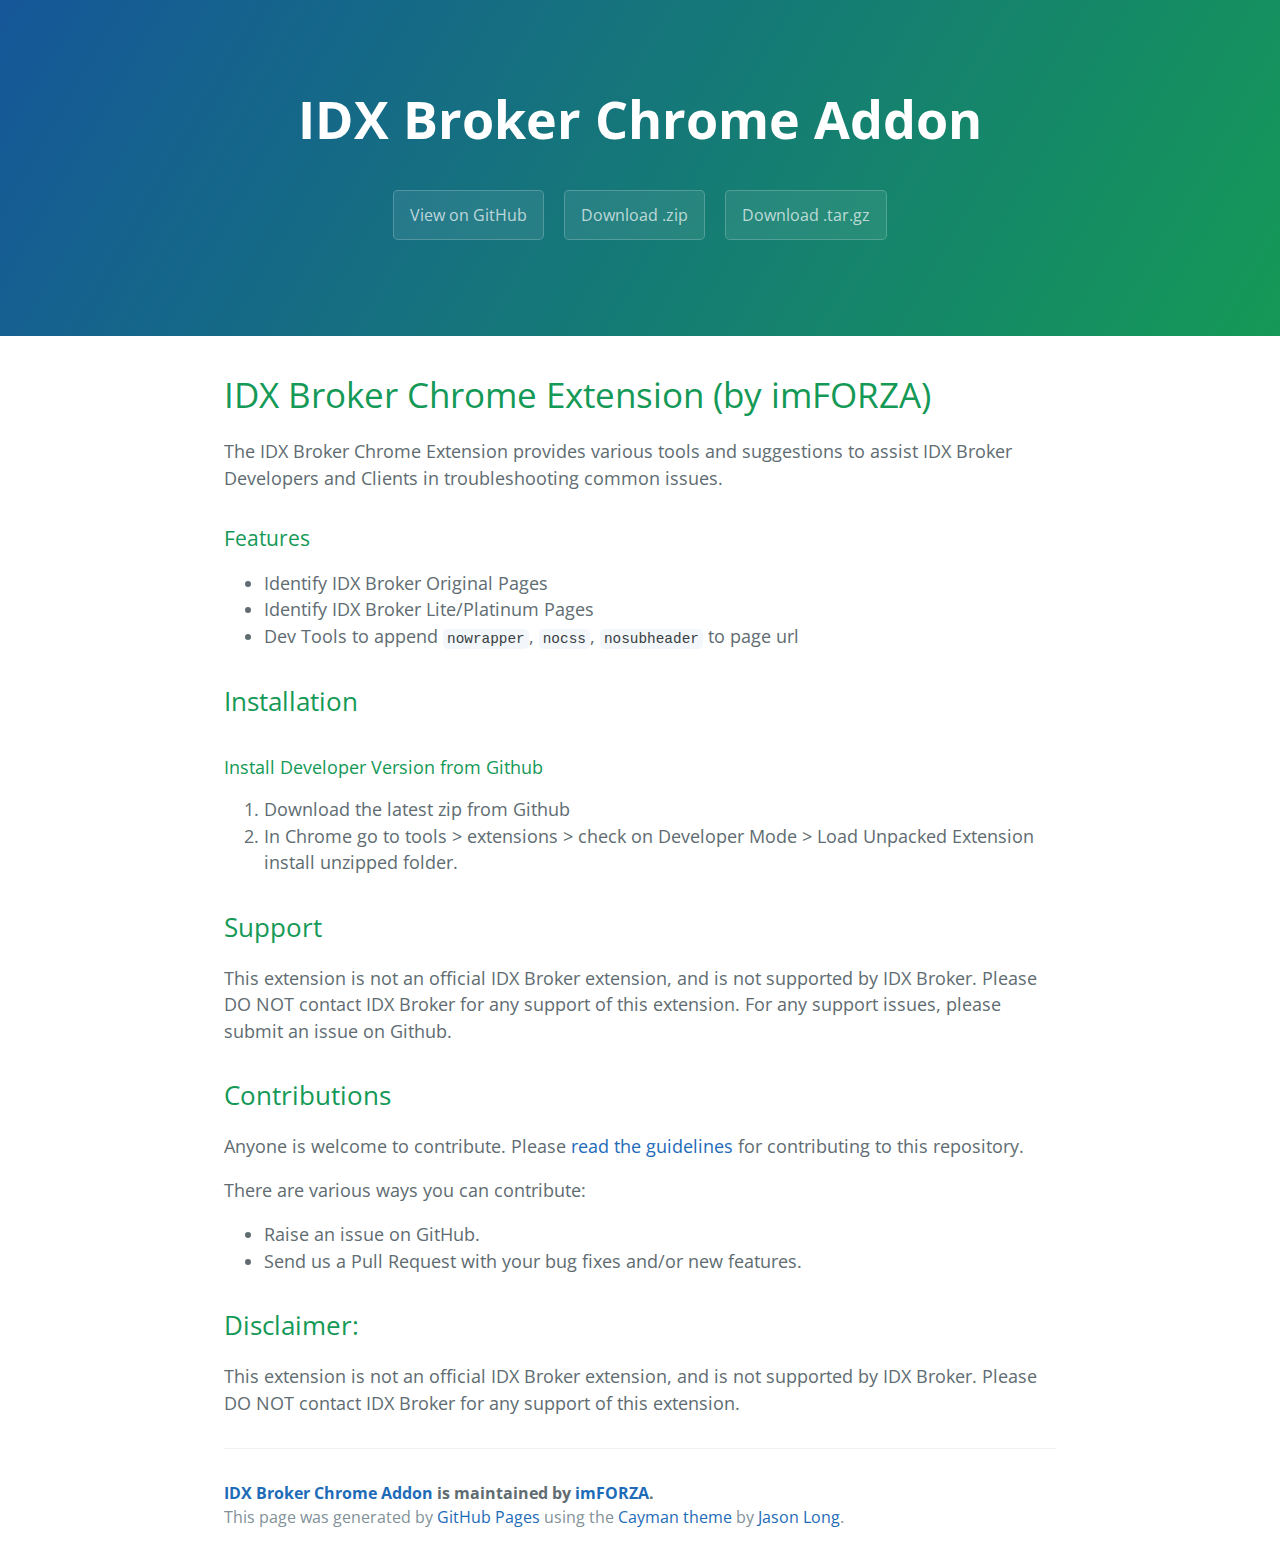
<file: index.html>
<!DOCTYPE html>
<html lang="en-us">
  <head>
    <meta charset="UTF-8">
    <title>IDX Broker Chrome Addon by imFORZA</title>
    <meta name="viewport" content="width=device-width, initial-scale=1">
    <link rel="stylesheet" type="text/css" href="stylesheets/normalize.css" media="screen">
    <link href='https://fonts.googleapis.com/css?family=Open+Sans:400,700' rel='stylesheet' type='text/css'>
    <link rel="stylesheet" type="text/css" href="stylesheets/stylesheet.css" media="screen">
    <link rel="stylesheet" type="text/css" href="stylesheets/github-light.css" media="screen">
  </head>
  <body>
    <section class="page-header">
      <h1 class="project-name">IDX Broker Chrome Addon</h1>
      <h2 class="project-tagline"></h2>
      <a href="https://github.com/imFORZA/idxbroker-chrome" class="btn">View on GitHub</a>
      <a href="https://github.com/imFORZA/idxbroker-chrome/zipball/master" class="btn">Download .zip</a>
      <a href="https://github.com/imFORZA/idxbroker-chrome/tarball/master" class="btn">Download .tar.gz</a>
    </section>

    <section class="main-content">
      <h1>
<a id="idx-broker-chrome-extension-by-imforza" class="anchor" href="#idx-broker-chrome-extension-by-imforza" aria-hidden="true"><span class="octicon octicon-link"></span></a>IDX Broker Chrome Extension (by imFORZA)</h1>

<p>The IDX Broker Chrome Extension provides various tools and suggestions to assist IDX Broker Developers and Clients in troubleshooting common issues. </p>

<h3>
<a id="features" class="anchor" href="#features" aria-hidden="true"><span class="octicon octicon-link"></span></a>Features</h3>

<ul>
<li>Identify IDX Broker Original Pages</li>
<li>Identify IDX Broker Lite/Platinum Pages</li>
<li>Dev Tools to append <code>nowrapper</code>, <code>nocss</code>, <code>nosubheader</code> to page url</li>
</ul>

<h2>
<a id="installation" class="anchor" href="#installation" aria-hidden="true"><span class="octicon octicon-link"></span></a>Installation</h2>

<h4>
<a id="install-developer-version-from-github" class="anchor" href="#install-developer-version-from-github" aria-hidden="true"><span class="octicon octicon-link"></span></a>Install Developer Version from Github</h4>

<ol>
<li>Download the latest zip from Github</li>
<li>In Chrome go to tools &gt; extensions &gt; check on Developer Mode &gt; Load Unpacked Extension install unzipped folder.</li>
</ol>

<h2>
<a id="support" class="anchor" href="#support" aria-hidden="true"><span class="octicon octicon-link"></span></a>Support</h2>

<p>This extension is not an official IDX Broker extension, and is not supported by IDX Broker. Please DO NOT contact IDX Broker for any support of this extension. For any support issues, please submit an issue on Github.</p>

<h2>
<a id="contributions" class="anchor" href="#contributions" aria-hidden="true"><span class="octicon octicon-link"></span></a>Contributions</h2>

<p>Anyone is welcome to contribute. Please <a href="https://github.com/blog/1184-contributing-guidelines">read the guidelines</a> for contributing to this repository.</p>

<p>There are various ways you can contribute:</p>

<ul>
<li>Raise an issue on GitHub.</li>
<li>Send us a Pull Request with your bug fixes and/or new features.</li>
</ul>

<h2>
<a id="disclaimer" class="anchor" href="#disclaimer" aria-hidden="true"><span class="octicon octicon-link"></span></a>Disclaimer:</h2>

<p>This extension is not an official IDX Broker extension, and is not supported by IDX Broker. Please DO NOT contact IDX Broker for any support of this extension.</p>

      <footer class="site-footer">
        <span class="site-footer-owner"><a href="https://github.com/imFORZA/idxbroker-chrome">IDX Broker Chrome Addon</a> is maintained by <a href="https://github.com/imFORZA">imFORZA</a>.</span>

        <span class="site-footer-credits">This page was generated by <a href="https://pages.github.com">GitHub Pages</a> using the <a href="https://github.com/jasonlong/cayman-theme">Cayman theme</a> by <a href="https://twitter.com/jasonlong">Jason Long</a>.</span>
      </footer>

    </section>

  
  </body>
</html>
</file>
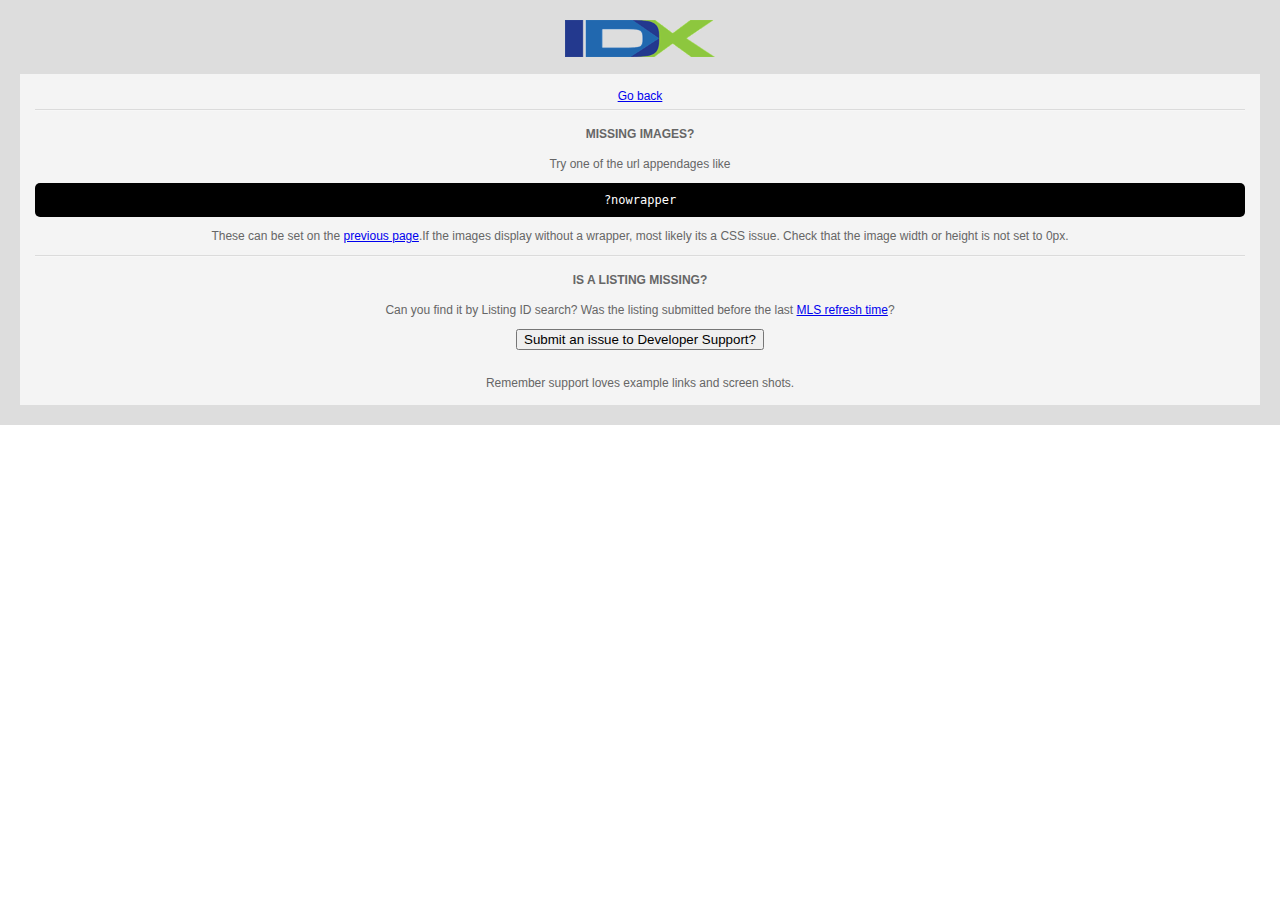
<file: is_pt.html>
<!doctype html>
<html>
  <head>
    <title>IDX Broker Developer Tools (by imFORZA)</title>
    <link rel="stylesheet" type="text/css" href="assets/css/style.css" />
  </head>
  <body>
    <div class="header">
        <div class="header-text">
            <a href="//www.idxbroker.com" target="_blank"><img src="assets/images/idx-logo.png" alt="IDX Broker" width="150" height="37" ></a>
        </div>
        <br />
    <div class="content">
    <a href="popup.html">Go back</a><br/>
    	<hr>
        <h4>Missing Images?</h4> <p>Try one of the url appendages like <pre>?nowrapper</pre> These can be set on the <a href="popup.html">previous page</a>.</
        <p>If the images display without a wrapper, most likely its a CSS issue. Check that the image width or height is not set to 0px.</p>
        <hr>
        <h4>Is a listing missing?</h4>
        <p>Can you find it by Listing ID search? Was the listing submitted before the last <a href="http://www.idxbroker.com/idx_mls_coverage" target="_blank">MLS refresh time</a>?</p>
    </p>
    <p>
      <a href="http://support.idxbroker.com/customer/widget/emails/new#dev" target="_blank"><button>Submit an issue to Developer Support?</button></a>
    </p>
    <br/>Remember support loves example links and screen shots.
    </div>
  </body>
<html>
</file>
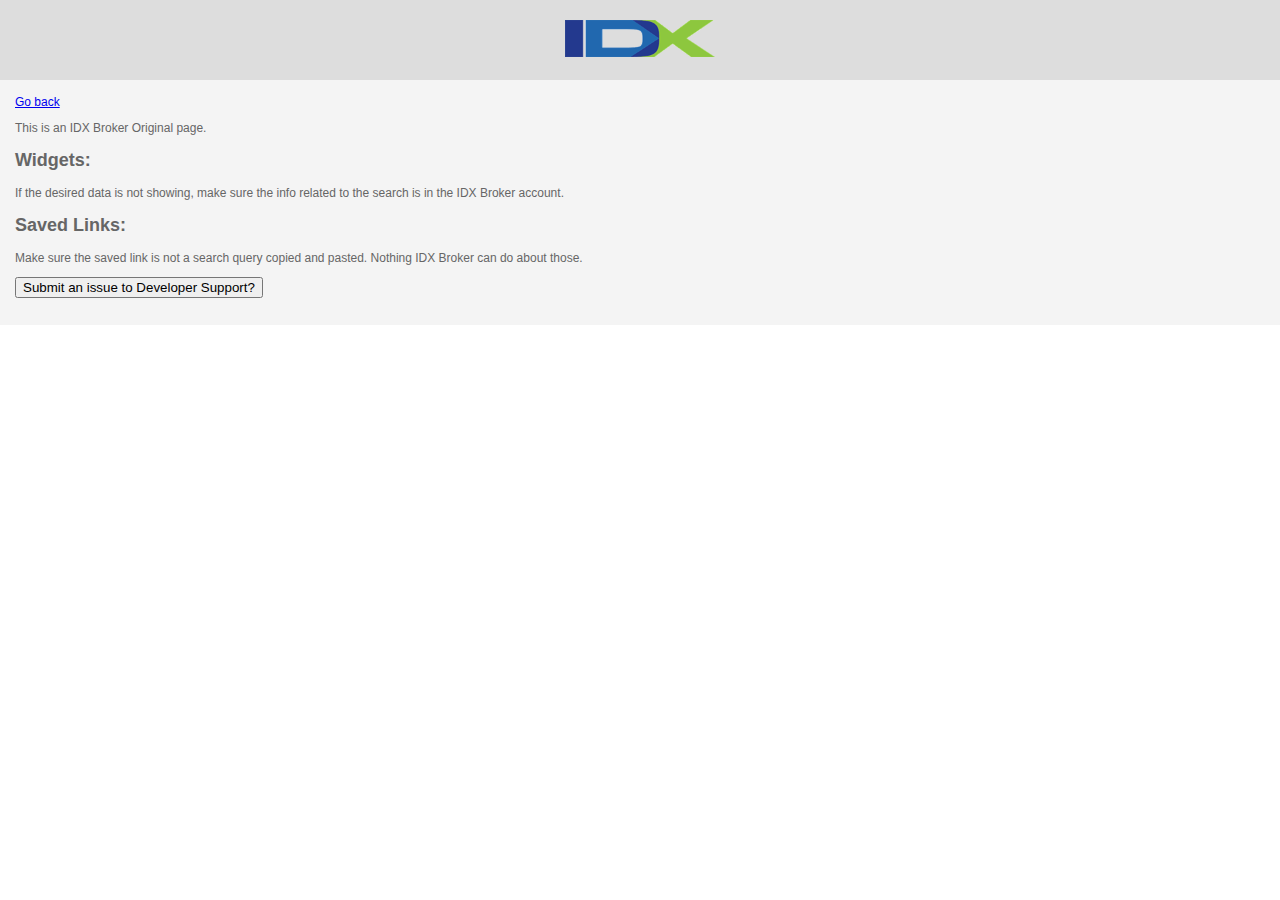
<file: is_v1.html>
<!doctype html>
<html>
  <head>
    <title>IDX Broker DevTools</title>
    <link rel="stylesheet" type="text/css" href="assets/css/style.css" />
  </head>
  <body>
    <div class="header">
        <div class="header-text">
            <a href="//www.idxbroker.com" target="_blank"><img src="assets/images/idx-logo.png" alt="IDX Broker" width="150" height="37" ></a>
        </div>
    </div>

    <div class="content">
    <a href="popup.html">Go back</a><br/>
    <p>
      This is an IDX Broker Original page.<br/>
    </p>
    <p>
      <h2>Widgets:</h2> If the desired data is not showing, make sure the info related to the search is in the IDX Broker account.
   </p>
   <p><h2>Saved Links:</h2> Make sure the saved link is not a search query copied and pasted. Nothing IDX Broker can do about those.

   </p>
   <p>
     <a href="http://support.idxbroker.com/customer/widget/emails/new#dev" target="_blank"><button>Submit an issue to Developer Support?</button></a>
   </p>
    </div>
  </body>
 <html>
</file>
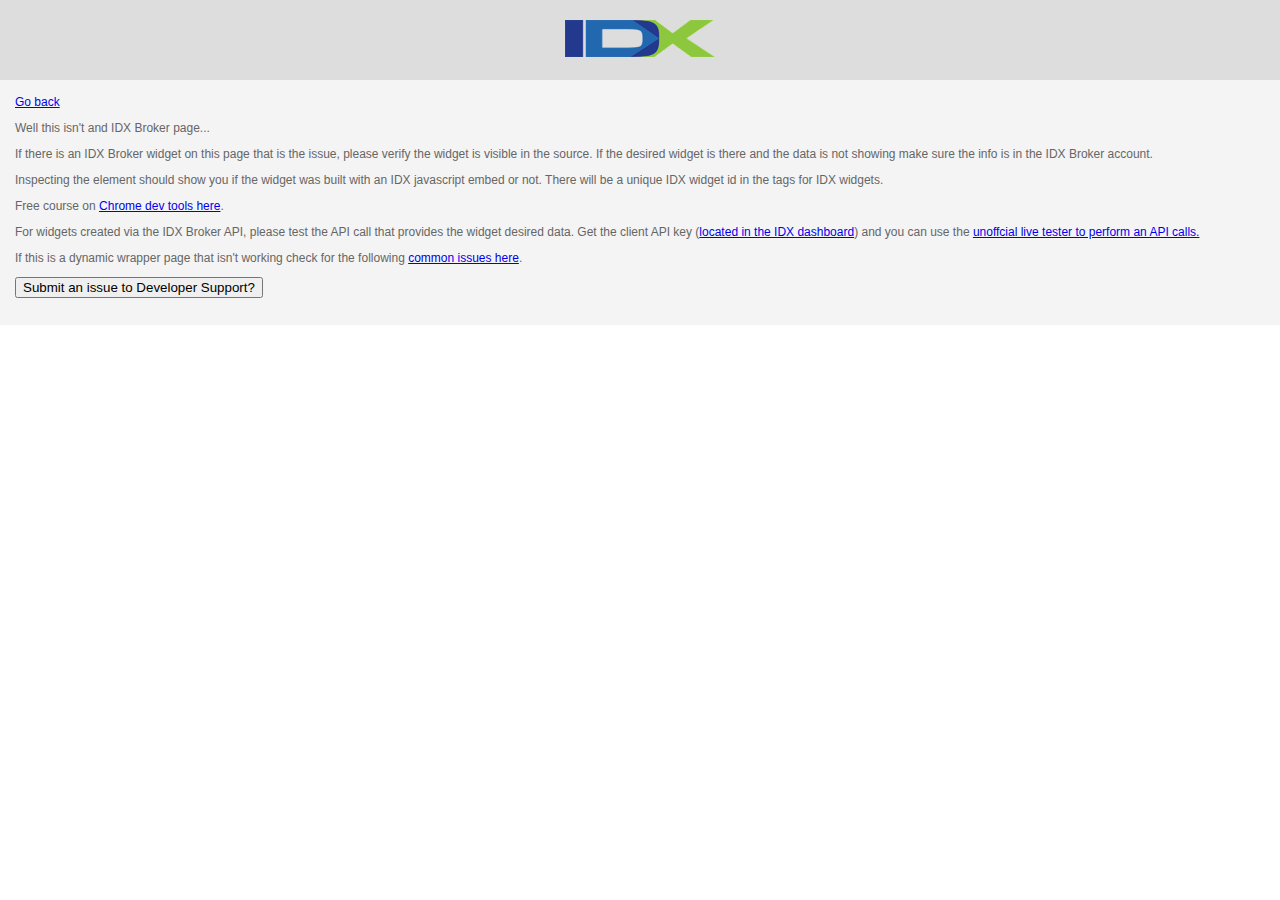
<file: not_idx.html>
<!doctype html>
<html>
  <head>
    <title>IDX Broker DevTools</title>
    <link rel="stylesheet" type="text/css" href="assets/css/style.css" />
  </head>
  <body>
    <div class="header">
        <div class="header-text">
            <a href="//www.idxbroker.com" target="_blank"><img src="assets/images/idx-logo.png" alt="IDX Broker" width="150" height="37" ></a>
        </div>
    </div>

    <div class="content">
    <a href="popup.html">Go back</a><br/>
    <p>Well this isn't and IDX Broker page...</p>
    <p>
      If there is an IDX Broker widget on this page that is the issue, please verify the widget is visible in the source. If the desired widget is there and the data is not showing make sure the info is in the IDX Broker account.
    </p>
    <p>
      Inspecting the element should show you if the widget was built with an IDX javascript embed or not. There will be a unique IDX widget id in the tags for IDX widgets.
    </p>
    <p>
      Free course on <a href="http://discover-devtools.codeschool.com/chapters/1?locale=en" target="_blank">Chrome dev tools here</a>.
    </p>
    <p>For widgets created via the IDX Broker API, please test the API call that provides the widget desired data. Get the client API key (<a href="http://support.idxbroker.com/customer/portal/articles/1911631" target="_blank">located in the IDX dashboard</a>) and you can use the <a href="http://idx-api-tester.herokuapp.com/" target="_blank">unoffcial live tester to perform an API calls.</a>
    </p>
    <p>
      If this is a dynamic wrapper page that isn't working check for the following <a href="http://support.idxbroker.com/customer/en/portal/articles/1919076-troubleshoot-dynamic-wrapper?b_id=10433" target="_blank">common issues here</a>.
    </p>
    <p>
      <a href="http://support.idxbroker.com/customer/widget/emails/new#dev" target="_blank"><button>Submit an issue to Developer Support?</button></a>
    </p>
    </div>
  </body>
 <html>
</file>
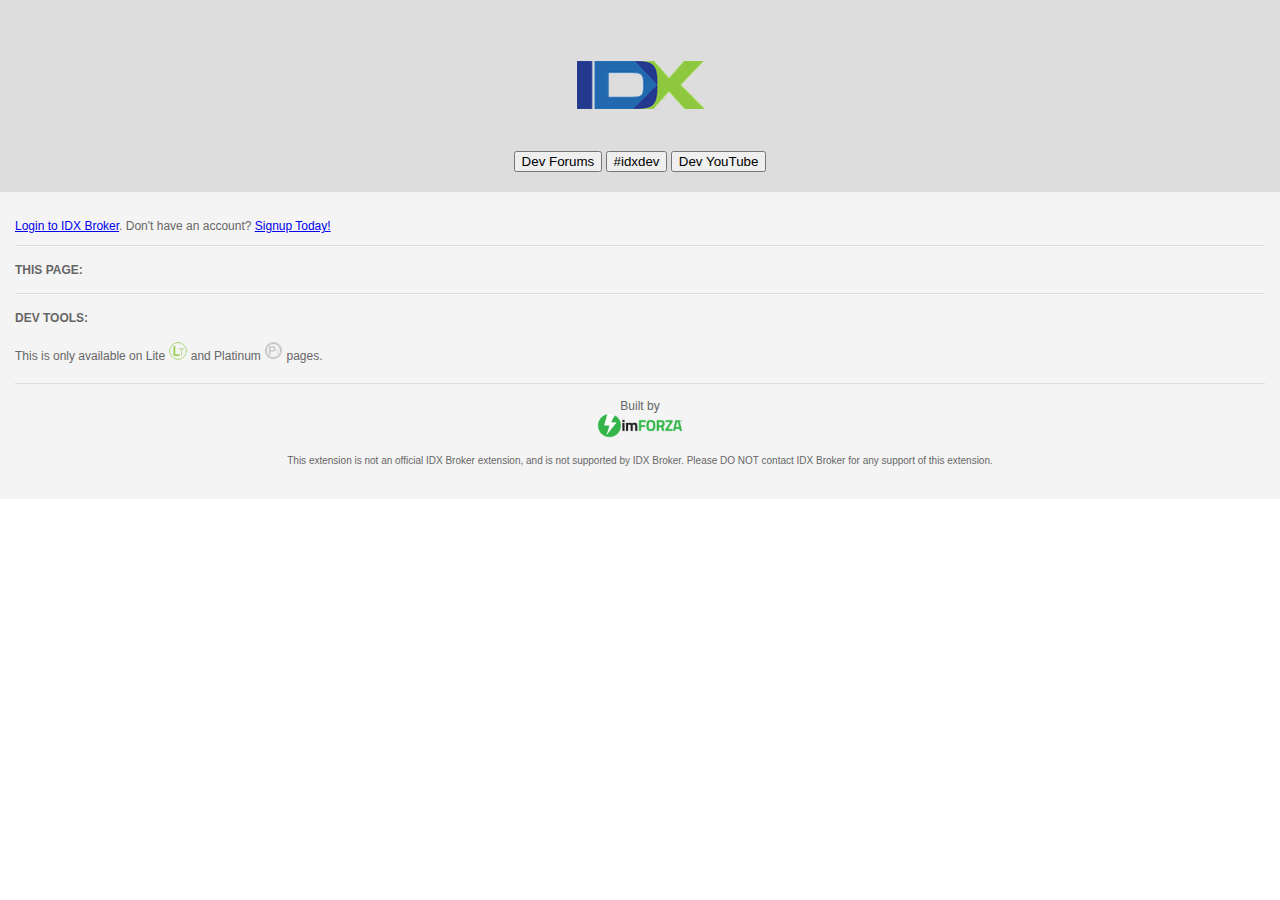
<file: popup.html>
<!doctype html>
<html>
  <head>
    <title>IDX Broker Developer Tools (by imFORZA)</title>
    <link rel="stylesheet" type="text/css" href="assets/css/style.css" />
    <script src="assets/js/background.min.js"></script>
  </head>
  <body>
    <div class="header">
        <div class="header-text">
            <img src="assets/images/idx-128.png" alt="IDX Broker">
        </div>
        <div id="buttons">
          <div id="forums" class="line_up"><a href="http://developers.idxbroker.com/" target="_blank"><button>Dev Forums</button></a></div>
          <div id="twitter" class="line_up"><a href="https://twitter.com/search?q=%23idxdev&src=typd" target="_blank"><button>#idxdev</button></a></div>
          <div id="youtube" class="line_up"><a href="https://youtube.com/idxbrokerdevelopers" target="_blank"><button>Dev YouTube</button></a></div>
        </div>
    </div>
    </div>
    <div class="content">
    <p><a href="https://middleware.idxbroker.com/mgmt/login.php" target="_blank">Login to IDX Broker</a>. Don't have an account? <a href="https://signup.idxbroker.com/d/imforza" target="_blank">Signup Today!</a></p>
    <hr>
    <h4>This page:</h4>
    <div id="idx-page-or-not">
    </div>
    <hr>
    <h4>Dev Tools:</h4>
    <div id="appendages">
      <p>This is only available on Lite <img src="assets/images/lite-19.png"> and Platinum <img src="assets/images/pt-19.png"> pages.</p>
      <!-- This only available for lite/platinum page -->
    </div>
    <div class="footer">
        <div class="popup-logo">
            Built by<br />
            <a href="https://www.imforza.com" target="_blank"><img src="assets/images/imforza-logo.png" alt="imFORZA" width="128" height="37" style="height:25px;width:auto;"></a>
            <p><small>This extension is not an official IDX Broker extension, and is not supported by IDX Broker. Please DO NOT contact IDX Broker for any support of this extension. </small></p>
        </div>
    </div>
  </body>
</html>
</file>
<file: stylesheets/stylesheet.css>
* {
  box-sizing: border-box; }

body {
  padding: 0;
  margin: 0;
  font-family: "Open Sans", "Helvetica Neue", Helvetica, Arial, sans-serif;
  font-size: 16px;
  line-height: 1.5;
  color: #606c71; }

a {
  color: #1e6bb8;
  text-decoration: none; }
  a:hover {
    text-decoration: underline; }

.btn {
  display: inline-block;
  margin-bottom: 1rem;
  color: rgba(255, 255, 255, 0.7);
  background-color: rgba(255, 255, 255, 0.08);
  border-color: rgba(255, 255, 255, 0.2);
  border-style: solid;
  border-width: 1px;
  border-radius: 0.3rem;
  transition: color 0.2s, background-color 0.2s, border-color 0.2s; }
  .btn + .btn {
    margin-left: 1rem; }

.btn:hover {
  color: rgba(255, 255, 255, 0.8);
  text-decoration: none;
  background-color: rgba(255, 255, 255, 0.2);
  border-color: rgba(255, 255, 255, 0.3); }

@media screen and (min-width: 64em) {
  .btn {
    padding: 0.75rem 1rem; } }

@media screen and (min-width: 42em) and (max-width: 64em) {
  .btn {
    padding: 0.6rem 0.9rem;
    font-size: 0.9rem; } }

@media screen and (max-width: 42em) {
  .btn {
    display: block;
    width: 100%;
    padding: 0.75rem;
    font-size: 0.9rem; }
    .btn + .btn {
      margin-top: 1rem;
      margin-left: 0; } }

.page-header {
  color: #fff;
  text-align: center;
  background-color: #159957;
  background-image: linear-gradient(120deg, #155799, #159957); }

@media screen and (min-width: 64em) {
  .page-header {
    padding: 5rem 6rem; } }

@media screen and (min-width: 42em) and (max-width: 64em) {
  .page-header {
    padding: 3rem 4rem; } }

@media screen and (max-width: 42em) {
  .page-header {
    padding: 2rem 1rem; } }

.project-name {
  margin-top: 0;
  margin-bottom: 0.1rem; }

@media screen and (min-width: 64em) {
  .project-name {
    font-size: 3.25rem; } }

@media screen and (min-width: 42em) and (max-width: 64em) {
  .project-name {
    font-size: 2.25rem; } }

@media screen and (max-width: 42em) {
  .project-name {
    font-size: 1.75rem; } }

.project-tagline {
  margin-bottom: 2rem;
  font-weight: normal;
  opacity: 0.7; }

@media screen and (min-width: 64em) {
  .project-tagline {
    font-size: 1.25rem; } }

@media screen and (min-width: 42em) and (max-width: 64em) {
  .project-tagline {
    font-size: 1.15rem; } }

@media screen and (max-width: 42em) {
  .project-tagline {
    font-size: 1rem; } }

.main-content :first-child {
  margin-top: 0; }
.main-content img {
  max-width: 100%; }
.main-content h1, .main-content h2, .main-content h3, .main-content h4, .main-content h5, .main-content h6 {
  margin-top: 2rem;
  margin-bottom: 1rem;
  font-weight: normal;
  color: #159957; }
.main-content p {
  margin-bottom: 1em; }
.main-content code {
  padding: 2px 4px;
  font-family: Consolas, "Liberation Mono", Menlo, Courier, monospace;
  font-size: 0.9rem;
  color: #383e41;
  background-color: #f3f6fa;
  border-radius: 0.3rem; }
.main-content pre {
  padding: 0.8rem;
  margin-top: 0;
  margin-bottom: 1rem;
  font: 1rem Consolas, "Liberation Mono", Menlo, Courier, monospace;
  color: #567482;
  word-wrap: normal;
  background-color: #f3f6fa;
  border: solid 1px #dce6f0;
  border-radius: 0.3rem; }
  .main-content pre > code {
    padding: 0;
    margin: 0;
    font-size: 0.9rem;
    color: #567482;
    word-break: normal;
    white-space: pre;
    background: transparent;
    border: 0; }
.main-content .highlight {
  margin-bottom: 1rem; }
  .main-content .highlight pre {
    margin-bottom: 0;
    word-break: normal; }
.main-content .highlight pre, .main-content pre {
  padding: 0.8rem;
  overflow: auto;
  font-size: 0.9rem;
  line-height: 1.45;
  border-radius: 0.3rem; }
.main-content pre code, .main-content pre tt {
  display: inline;
  max-width: initial;
  padding: 0;
  margin: 0;
  overflow: initial;
  line-height: inherit;
  word-wrap: normal;
  background-color: transparent;
  border: 0; }
  .main-content pre code:before, .main-content pre code:after, .main-content pre tt:before, .main-content pre tt:after {
    content: normal; }
.main-content ul, .main-content ol {
  margin-top: 0; }
.main-content blockquote {
  padding: 0 1rem;
  margin-left: 0;
  color: #819198;
  border-left: 0.3rem solid #dce6f0; }
  .main-content blockquote > :first-child {
    margin-top: 0; }
  .main-content blockquote > :last-child {
    margin-bottom: 0; }
.main-content table {
  display: block;
  width: 100%;
  overflow: auto;
  word-break: normal;
  word-break: keep-all; }
  .main-content table th {
    font-weight: bold; }
  .main-content table th, .main-content table td {
    padding: 0.5rem 1rem;
    border: 1px solid #e9ebec; }
.main-content dl {
  padding: 0; }
  .main-content dl dt {
    padding: 0;
    margin-top: 1rem;
    font-size: 1rem;
    font-weight: bold; }
  .main-content dl dd {
    padding: 0;
    margin-bottom: 1rem; }
.main-content hr {
  height: 2px;
  padding: 0;
  margin: 1rem 0;
  background-color: #eff0f1;
  border: 0; }

@media screen and (min-width: 64em) {
  .main-content {
    max-width: 64rem;
    padding: 2rem 6rem;
    margin: 0 auto;
    font-size: 1.1rem; } }

@media screen and (min-width: 42em) and (max-width: 64em) {
  .main-content {
    padding: 2rem 4rem;
    font-size: 1.1rem; } }

@media screen and (max-width: 42em) {
  .main-content {
    padding: 2rem 1rem;
    font-size: 1rem; } }

.site-footer {
  padding-top: 2rem;
  margin-top: 2rem;
  border-top: solid 1px #eff0f1; }

.site-footer-owner {
  display: block;
  font-weight: bold; }

.site-footer-credits {
  color: #819198; }

@media screen and (min-width: 64em) {
  .site-footer {
    font-size: 1rem; } }

@media screen and (min-width: 42em) and (max-width: 64em) {
  .site-footer {
    font-size: 1rem; } }

@media screen and (max-width: 42em) {
  .site-footer {
    font-size: 0.9rem; } }
</file>
<file: stylesheets/github-light.css>
/*
   Copyright 2014 GitHub Inc.

   Licensed under the Apache License, Version 2.0 (the "License");
   you may not use this file except in compliance with the License.
   You may obtain a copy of the License at

       http://www.apache.org/licenses/LICENSE-2.0

   Unless required by applicable law or agreed to in writing, software
   distributed under the License is distributed on an "AS IS" BASIS,
   WITHOUT WARRANTIES OR CONDITIONS OF ANY KIND, either express or implied.
   See the License for the specific language governing permissions and
   limitations under the License.

*/

.pl-c /* comment */ {
  color: #969896;
}

.pl-c1      /* constant, markup.raw, meta.diff.header, meta.module-reference, meta.property-name, support, support.constant, support.variable, variable.other.constant */,
.pl-s .pl-v /* string variable */ {
  color: #0086b3;
}

.pl-e  /* entity */,
.pl-en /* entity.name */ {
  color: #795da3;
}

.pl-s .pl-s1 /* string source */,
.pl-smi      /* storage.modifier.import, storage.modifier.package, storage.type.java, variable.other, variable.parameter.function */ {
  color: #333;
}

.pl-ent /* entity.name.tag */ {
  color: #63a35c;
}

.pl-k /* keyword, storage, storage.type */ {
  color: #a71d5d;
}

.pl-pds              /* punctuation.definition.string, string.regexp.character-class */,
.pl-s                /* string */,
.pl-s .pl-pse .pl-s1 /* string punctuation.section.embedded source */,
.pl-sr               /* string.regexp */,
.pl-sr .pl-cce       /* string.regexp constant.character.escape */,
.pl-sr .pl-sra       /* string.regexp string.regexp.arbitrary-repitition */,
.pl-sr .pl-sre       /* string.regexp source.ruby.embedded */ {
  color: #183691;
}

.pl-v /* variable */ {
  color: #ed6a43;
}

.pl-id /* invalid.deprecated */ {
  color: #b52a1d;
}

.pl-ii /* invalid.illegal */ {
  background-color: #b52a1d;
  color: #f8f8f8;
}

.pl-sr .pl-cce /* string.regexp constant.character.escape */ {
  color: #63a35c;
  font-weight: bold;
}

.pl-ml /* markup.list */ {
  color: #693a17;
}

.pl-mh        /* markup.heading */,
.pl-mh .pl-en /* markup.heading entity.name */,
.pl-ms        /* meta.separator */ {
  color: #1d3e81;
  font-weight: bold;
}

.pl-mq /* markup.quote */ {
  color: #008080;
}

.pl-mi /* markup.italic */ {
  color: #333;
  font-style: italic;
}

.pl-mb /* markup.bold */ {
  color: #333;
  font-weight: bold;
}

.pl-md /* markup.deleted, meta.diff.header.from-file */ {
  background-color: #ffecec;
  color: #bd2c00;
}

.pl-mi1 /* markup.inserted, meta.diff.header.to-file */ {
  background-color: #eaffea;
  color: #55a532;
}

.pl-mdr /* meta.diff.range */ {
  color: #795da3;
  font-weight: bold;
}

.pl-mo /* meta.output */ {
  color: #1d3e81;
}
</file>
<file: assets/css/style.css>
body{font:normal 12px arial,sans-serif;margin:0;color:#666;min-width:360px;overflow-x:hidden}.header{background:#ddd;padding:20px;text-align:center}.header-text a,.header-text img{border:none;background:none;text-decoration:none}.content{background-color:#f4f4f4;padding:15px}.footer{border-top:1px solid #ddd;padding:15px 0 5px;min-width:50px;margin:20px 0 0 0;text-align:center}hr{border:0;height:0;border-top:1px solid rgba(0,0,0,0.1);border-bottom:1px solid rgba(255,255,255,0.3)}.small{font-size:xx-small}a:visited{color:blue !important}#github_love{text-align:right}.line_up{display:inline-block}#append{width:100%;text-transform:uppercase;font-size:22px}h4{text-transform:uppercase}.idx-active-platinum{padding:10px 20px;text-align:center;background:#8CC645;color:#fff;margin:10px 0;text-transform:uppercase}.idx-active-original{padding:10px 20px;text-align:center;background:#2568AD;color:#fff;margin:10px 0;text-transform:uppercase}.idx-not-active{padding:10px 20px;text-align:center;background:#C65747;color:#fff;margin:10px 0;text-transform:uppercase}pre{color:#fff;padding:10px;background:#000;border-radius:5px}
</file>
